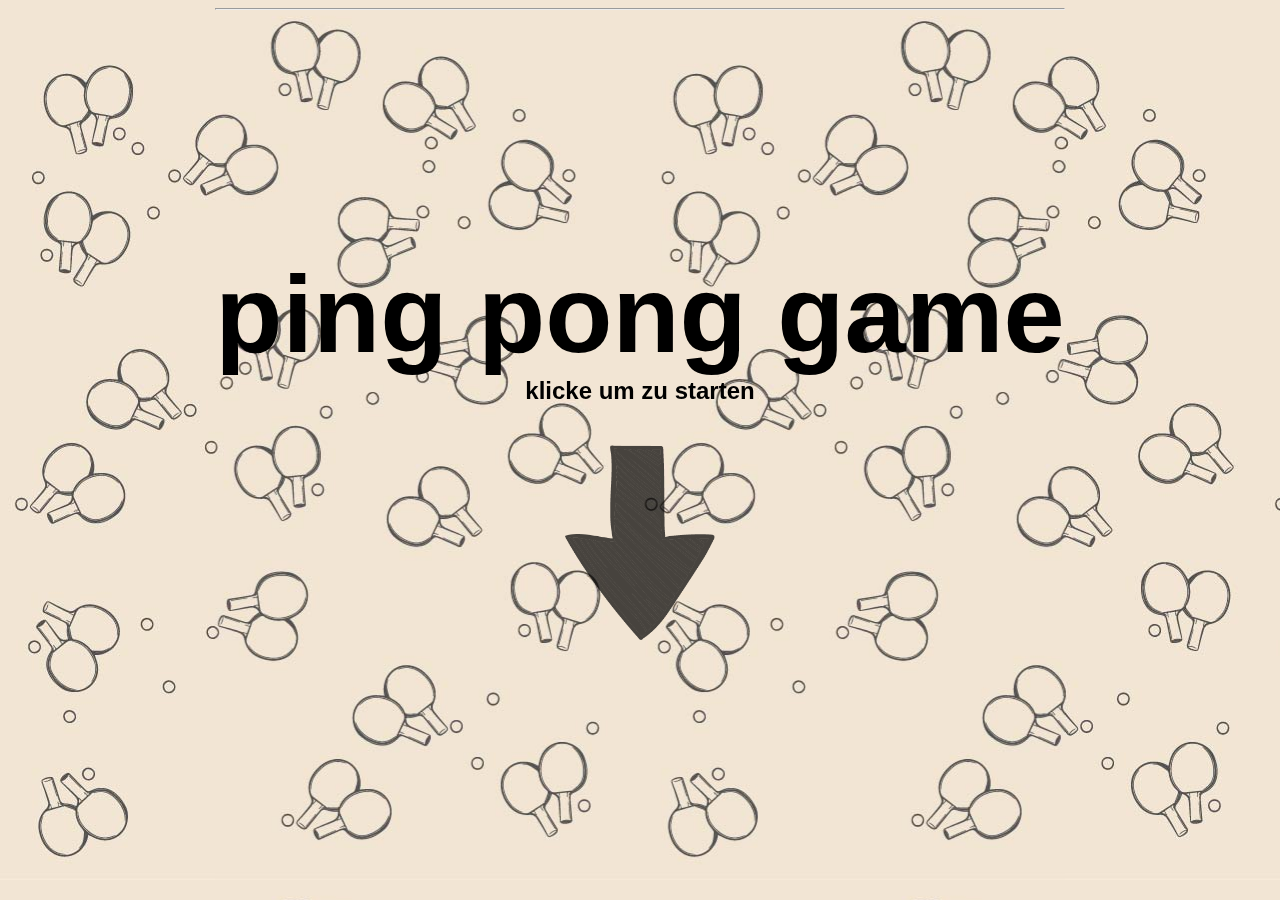
<file: index.html>
<html>
<head>
    <meta charset="UTF-8">
    
    <link rel="stylesheet" href="styles.css">
    <title>Ping Pong Game</title>
</head>

     <section id="home">
        <hr>
        <h1>ping pong game</h1>
        <h2>klicke um zu starten</h2>
        
       
       <a href="game.html"><img src="pfeil-nach-unten-skizze.png" alt="pfeil"></a>
        </a>
    </section>
    

</html>
</file>
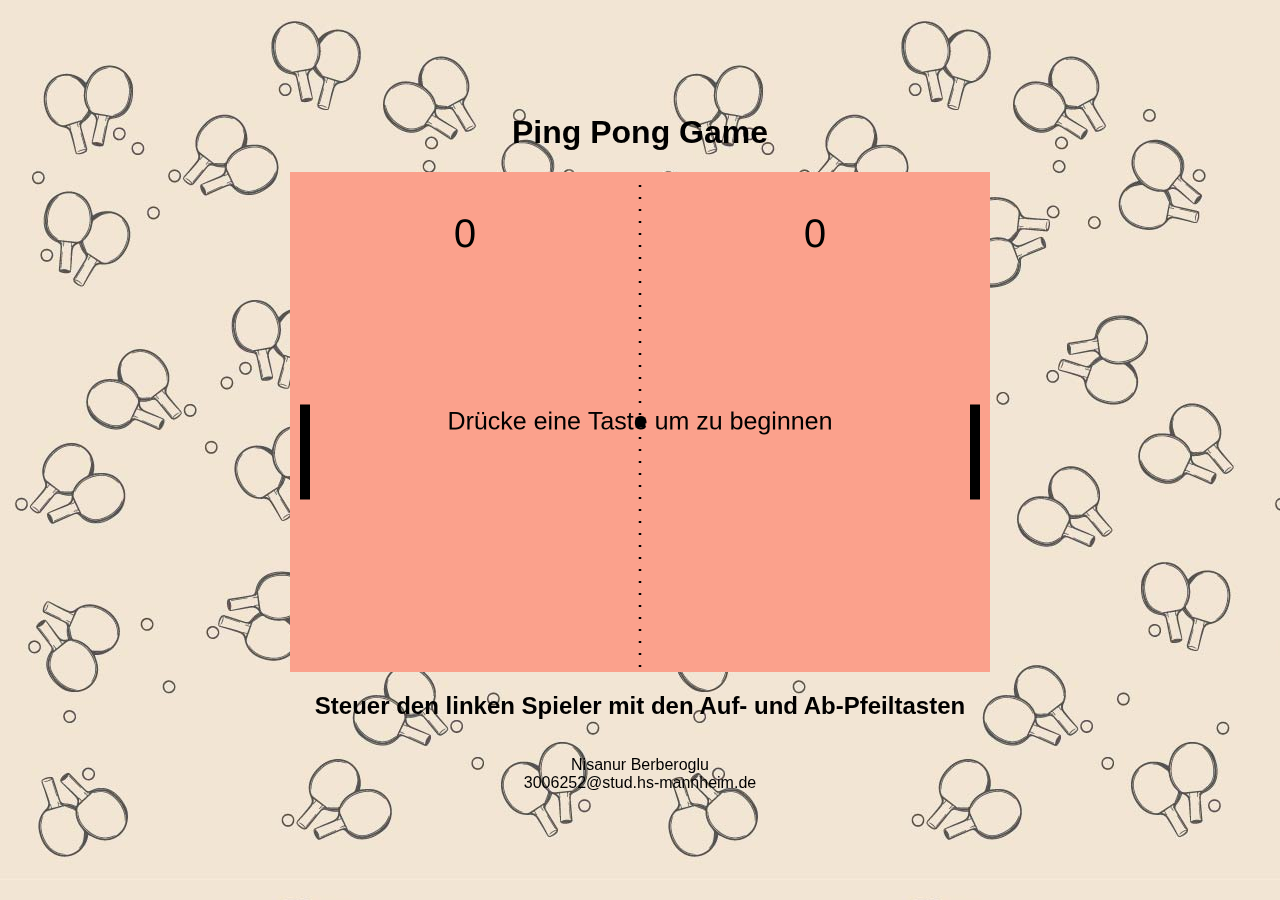
<file: game.html>
<html>
<head>
    <meta charset="UTF-8">
    
    <link rel="stylesheet" href="styles.css">
    <title>Ping Pong Game</title>
</head>


    
    <h1>Ping Pong Game</h1>
    <canvas></canvas>
    
    <h2>Steuer den linken Spieler mit den Auf- und Ab-Pfeiltasten</h2>
    <p>Nisanur Berberoglu <br> 3006252@stud.hs-mannheim.de </p>
            <script src="game.js"></script>
    
    
</body>
</html>
</file>
<file: styles.css>
html, body{ 
margin: 0;
padding: 0;
height: 100%;
text-align: center;
}
section {
min-height: 100%;
}
    @import url('httpsL//fonts.googleapis.com/css2?family=Poppins&display=swap');
    * {
        font-family: 'Poppins', sans-serif;
    }
   

#home{
    background: url(pingpong.jpg);
      background-attachment: fixed;  
}

#home img{
     width: 150px;
     border-radius:  10px;

    opacity: 0.7;
    margin-top: 40px;
}

#home img:hover{
    opacity: 1;
}

#home h1{
    margin: 240px auto 0 auto;
    font-size: 110px;
}
#home h2{
    margin: 0 auto 0 auto;
}

body {
        text-align: center;
       
        display: flex;
        justify-content: center;
        align-items: center;
        height: 100vh;
        flex-direction: column;
        position: fixed;
        width: 100%;
            background: url(pingpong.jpg);
      background-attachment: fixed;  
    
        
    }
</file>
